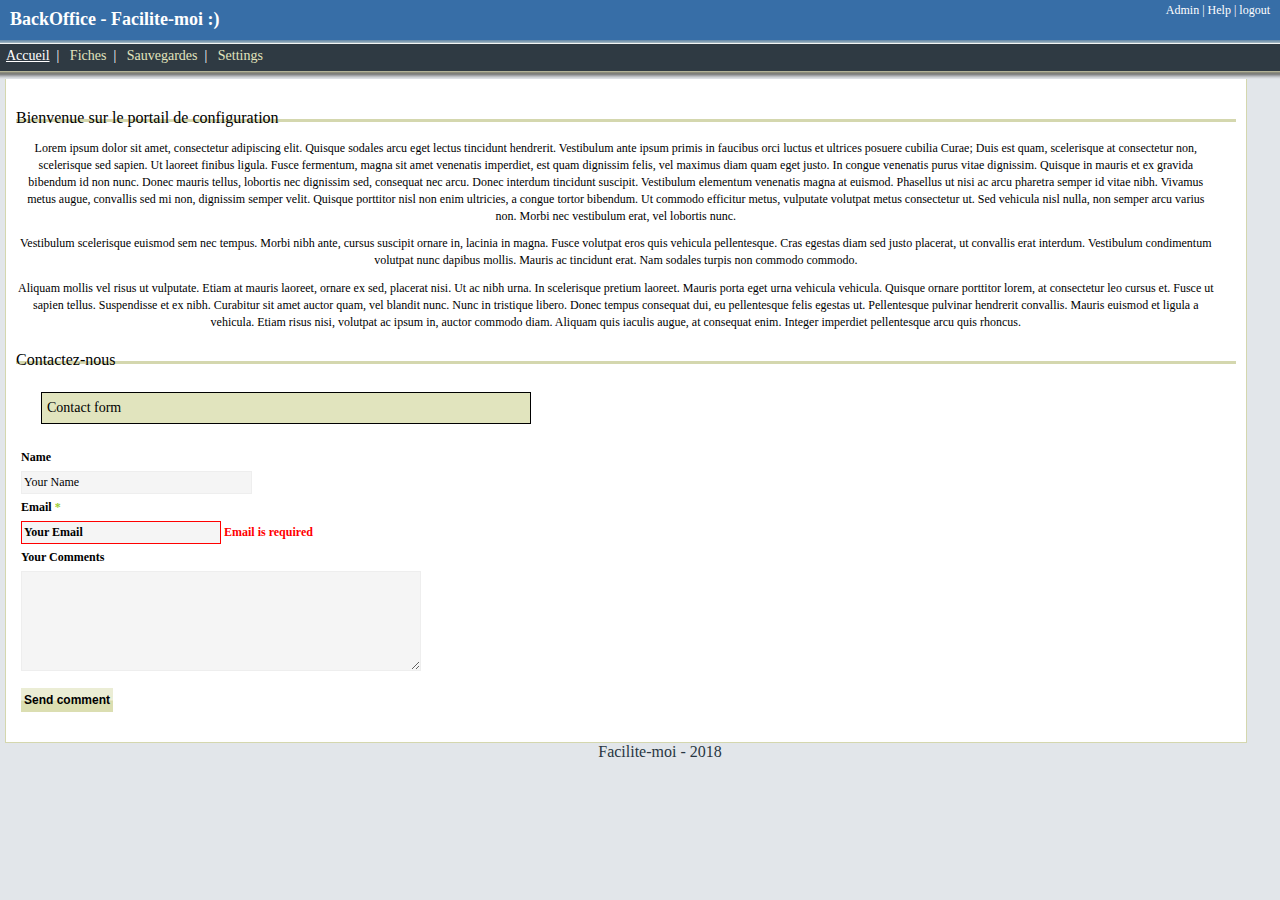
<file: Back/index.html>
<!DOCTYPE html PUBLIC "-//W3C//DTD XHTML 1.0 Strict//EN"
    "http://www.w3.org/TR/xhtml1/DTD/xhtml1-strict.dtd">

<html xmlns="http://www.w3.org/1999/xhtml">

<head>
  <meta http-equiv="Content-Type" content="text/html;charset=utf-8" />
  <title>BackOffice</title>
  <link rel="stylesheet" href="https://maxcdn.bootstrapcdn.com/bootstrap/3.3.7/css/bootstrap.min.css" integrity="sha384-BVYiiSIFeK1dGmJRAkycuHAHRg32OmUcww7on3RYdg4Va+PmSTsz/K68vbdEjh4u" crossorigin="anonymous">
  <link type="text/css" href="./css/style.css" rel="stylesheet" />

  <!--[if lte IE 6]>
    <link type="text/css" href="./css/style_ie6.css" rel="stylesheet" />
  <![endif]-->
  <script type="text/javascript" src="./js/jquery-1.2.6.min.js"></script>
  <script type="text/javascript" src="./js/script.js"></script>
</head>

<body>
<div id="page">

  <!-- header -->
  <div id="header">
      <div id="logo"><h1><a href="#" title="Your site name">BackOffice - Facilite-moi :)</a></h1></div>
      <div id="quicklink"><a href="#" title="Admin profile">Admin</a> | <a href="#" title="Help">Help</a> | <a href="#" title="logout">logout</a></div>
  </div>
  <!-- end header -->


  <!-- main menu -->
  <div id="mainmenu">
      <ul>
          <li><a href="index.html" title=""class="active">Accueil</a>&nbsp;&nbsp;|&nbsp;&nbsp;</li>
          <li><a href="fiches.php" title="">Fiches</a>&nbsp;&nbsp;|&nbsp;&nbsp;</li>
          <li><a href="sauvegardes.php" title="">Sauvegardes</a>&nbsp;&nbsp;|&nbsp;&nbsp;</li>
          <li><a href="#" title="">Settings</a></li>
      </ul>
  </div>
  <!-- end mainmenu -->


  <!-- content -->
      <div id="content">

                <!-- block Fade in/out Message box -->

                <h3><span class="title">Bienvenue sur le portail de configuration</span><span class="underlined">&nbsp;</span></h3>
				
				<div style="margin-left: :20px; margin-right :20px; text-align: center">
					<p>
				Lorem ipsum dolor sit amet, consectetur adipiscing elit. Quisque sodales arcu eget lectus tincidunt hendrerit. Vestibulum ante ipsum primis in faucibus orci luctus et ultrices posuere cubilia Curae; Duis est quam, scelerisque at consectetur non, scelerisque sed sapien. Ut laoreet finibus ligula. Fusce fermentum, magna sit amet venenatis imperdiet, est quam dignissim felis, vel maximus diam quam eget justo. In congue venenatis purus vitae dignissim. Quisque in mauris et ex gravida bibendum id non nunc. Donec mauris tellus, lobortis nec dignissim sed, consequat nec arcu. Donec interdum tincidunt suscipit. Vestibulum elementum venenatis magna at euismod. Phasellus ut nisi ac arcu pharetra semper id vitae nibh. Vivamus metus augue, convallis sed mi non, dignissim semper velit. Quisque porttitor nisl non enim ultricies, a congue tortor bibendum. Ut commodo efficitur metus, vulputate volutpat metus consectetur ut. Sed vehicula nisl nulla, non semper arcu varius non. Morbi nec vestibulum erat, vel lobortis nunc.
				<p>

Vestibulum scelerisque euismod sem nec tempus. Morbi nibh ante, cursus suscipit ornare in, lacinia in magna. Fusce volutpat eros quis vehicula pellentesque. Cras egestas diam sed justo placerat, ut convallis erat interdum. Vestibulum condimentum volutpat nunc dapibus mollis. Mauris ac tincidunt erat. Nam sodales turpis non commodo commodo.
<p>

Aliquam mollis vel risus ut vulputate. Etiam at mauris laoreet, ornare ex sed, placerat nisi. Ut ac nibh urna. In scelerisque pretium laoreet. Mauris porta eget urna vehicula vehicula. Quisque ornare porttitor lorem, at consectetur leo cursus et. Fusce ut sapien tellus. Suspendisse et ex nibh. Curabitur sit amet auctor quam, vel blandit nunc. Nunc in tristique libero. Donec tempus consequat dui, eu pellentesque felis egestas ut. Pellentesque pulvinar hendrerit convallis. Mauris euismod et ligula a vehicula. Etiam risus nisi, volutpat ac ipsum in, auctor commodo diam. 
Aliquam quis iaculis augue, at consequat enim. Integer imperdiet pellentesque arcu quis rhoncus.	
<p>
				</div>

                <h3><span class="title">Contactez-nous</span><span class="underlined">&nbsp;</span></h3>
				<form action="#" method="post">
                <fieldset>
                <legend>Contact form</legend>
    				<p>
        				<label>Name</label>
        				<input name="dname" value="Your Name" type="text" size="30" />
        				<label>Email <span class="required">*</span></label>
        				<input name="demail" class="error" value="Your Email" type="text" size="30" />
                        <span class="error">Email is required</span>
        				<label>Your Comments</label>
        				<textarea rows="5" cols="5"></textarea>
        				<br />
        				<input class="button" type="submit" value="Send comment" />
    				</p>
                </fieldset>
				</form>
                <!-- end block example form -->


                <div class="clear"></div>
      </div>
      <!-- end div content -->

  <!-- Footer -->
  <div id="footer">
      <ul>
          <h3>Facilite-moi - 2018</h3>
      </ul>
  </div>

</div>
<!-- end div page -->
</body>

</html>
</file>
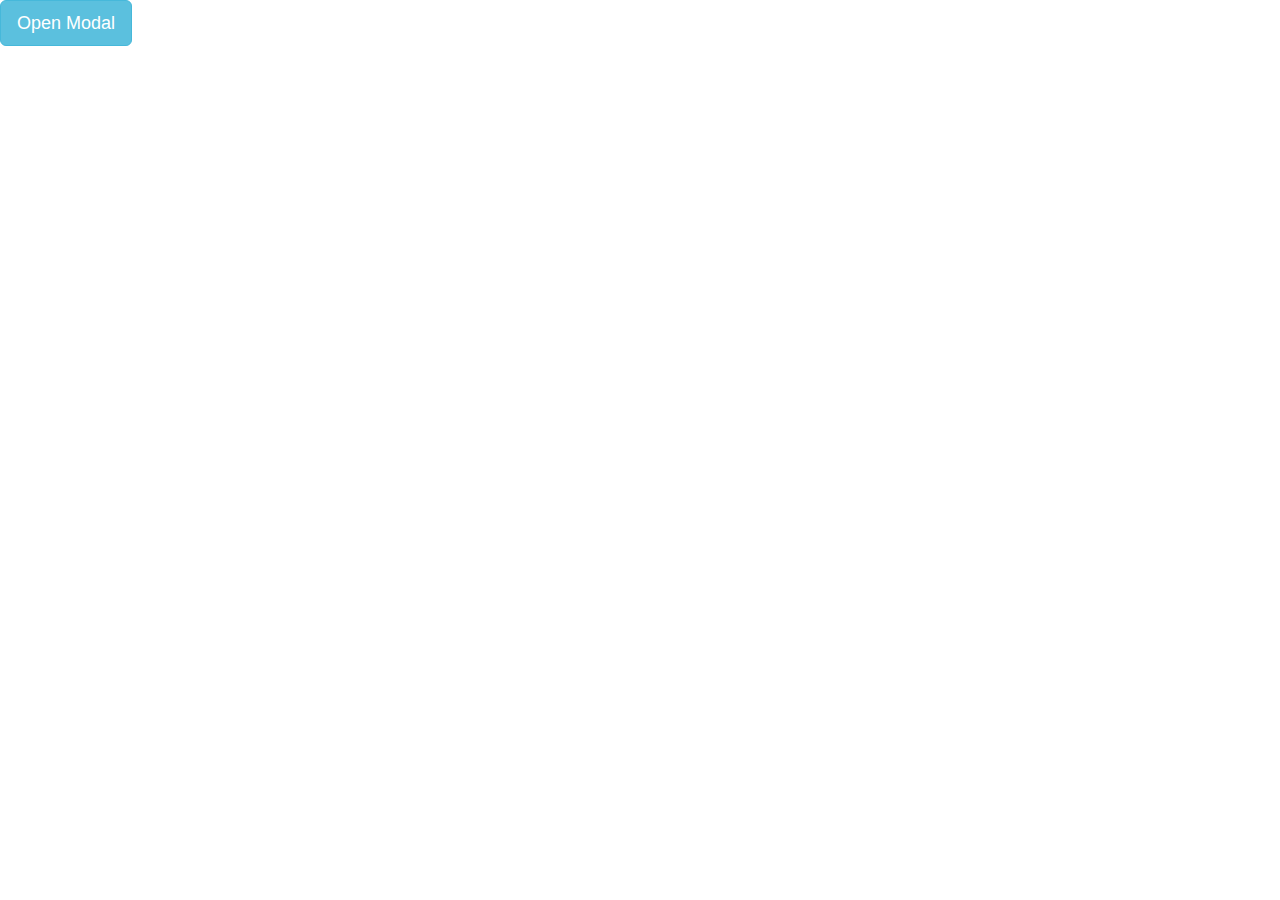
<file: test.html>
<!DOCTYPE html>
<html>
  <head>
    <title>Coucou</title>
    <link rel="stylesheet" href="https://maxcdn.bootstrapcdn.com/bootstrap/3.3.7/css/bootstrap.min.css">
<script src="https://ajax.googleapis.com/ajax/libs/jquery/1.12.4/jquery.min.js"></script>
<script src="https://maxcdn.bootstrapcdn.com/bootstrap/3.3.7/js/bootstrap.min.js"></script>
  </head>
  <body>

<!-- Trigger the modal with a button -->
<button type="button" class="btn btn-info btn-lg" data-toggle="modal" data-target="#myModal">Open Modal</button>

<!-- Modal -->
<div id="myModal" class="modal fade" role="dialog">
  <div class="modal-dialog">

    <!-- Modal content-->
    <div class="modal-content">
      <div class="modal-header">
        <button type="button" class="close" data-dismiss="modal">&times;</button>
        <h4 class="modal-title">Modal Header</h4>
      </div>
      <div class="modal-body">
        <p>Some text in the modal.</p>
      </div>
      <div class="modal-footer">
        <button type="button" class="btn btn-default" data-dismiss="modal">Close</button>
      </div>
    </div>

  </div>
</div>

  </body>
</html>
</file>
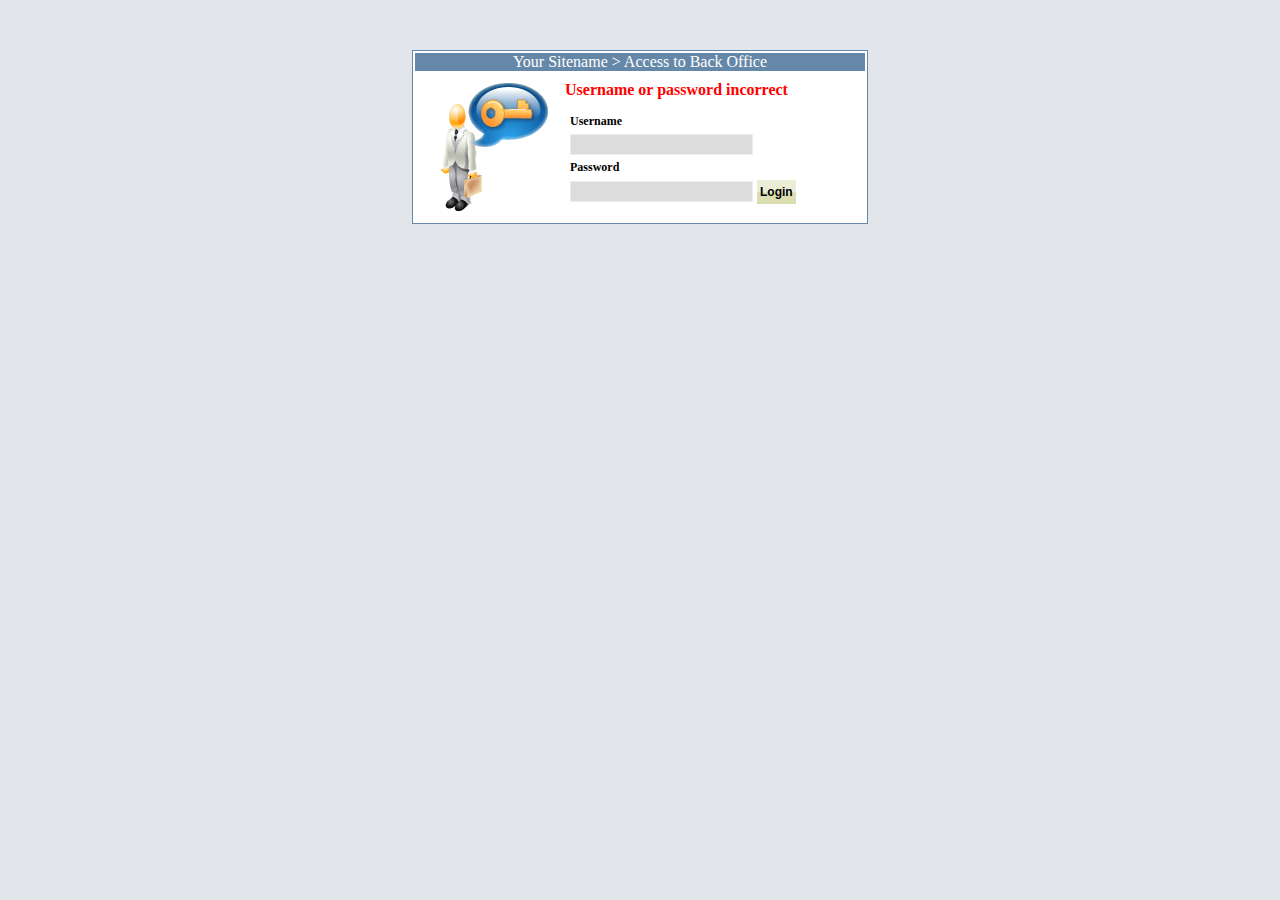
<file: Back/login.html>
<!DOCTYPE html PUBLIC "-//W3C//DTD XHTML 1.0 Strict//EN"
    "http://www.w3.org/TR/xhtml1/DTD/xhtml1-strict.dtd">

<html xmlns="http://www.w3.org/1999/xhtml">

<head>
  <meta http-equiv="Content-Type" content="text/html;charset=utf-8" />
  <title>BackOffice</title>
  <link type="text/css" href="./css/style.css" rel="stylesheet" />
  <!--[if lte IE 6]>
    <link type="text/css" href="./css/style_ie6.css" rel="stylesheet" />
  <![endif]-->
</head>

<body>
<div id="page">

  <!-- content -->
  <div id="container">
    <div id="logbox">
        	    <div id="logbox-title">Your Sitename > Access to Back Office</div>
        		<div id="logbox_left"></div>
        		<div id="logbox_right">
            		<span class="error">Username or password incorrect</span>
    	  			<form method="post" action="" class="logbox-form">
    	  				<p>
    			  			<label for="username">Username</label>
    						<input type="text" name="username" id="username" value="" />
    					</p>
    					<p>
    						<label for="password">Password</label>
    						<input type="password" name="password" id="password" value="" />
                        <input type="hidden" name="urlTo" value="" />
    					<input type="submit" name="submit" value="Login" class="button" />
                        </p>
    				</form>
				</div>
                <div class="clear"></div>
      	</div>
  </div>

</div>
</body>

</html>
</file>
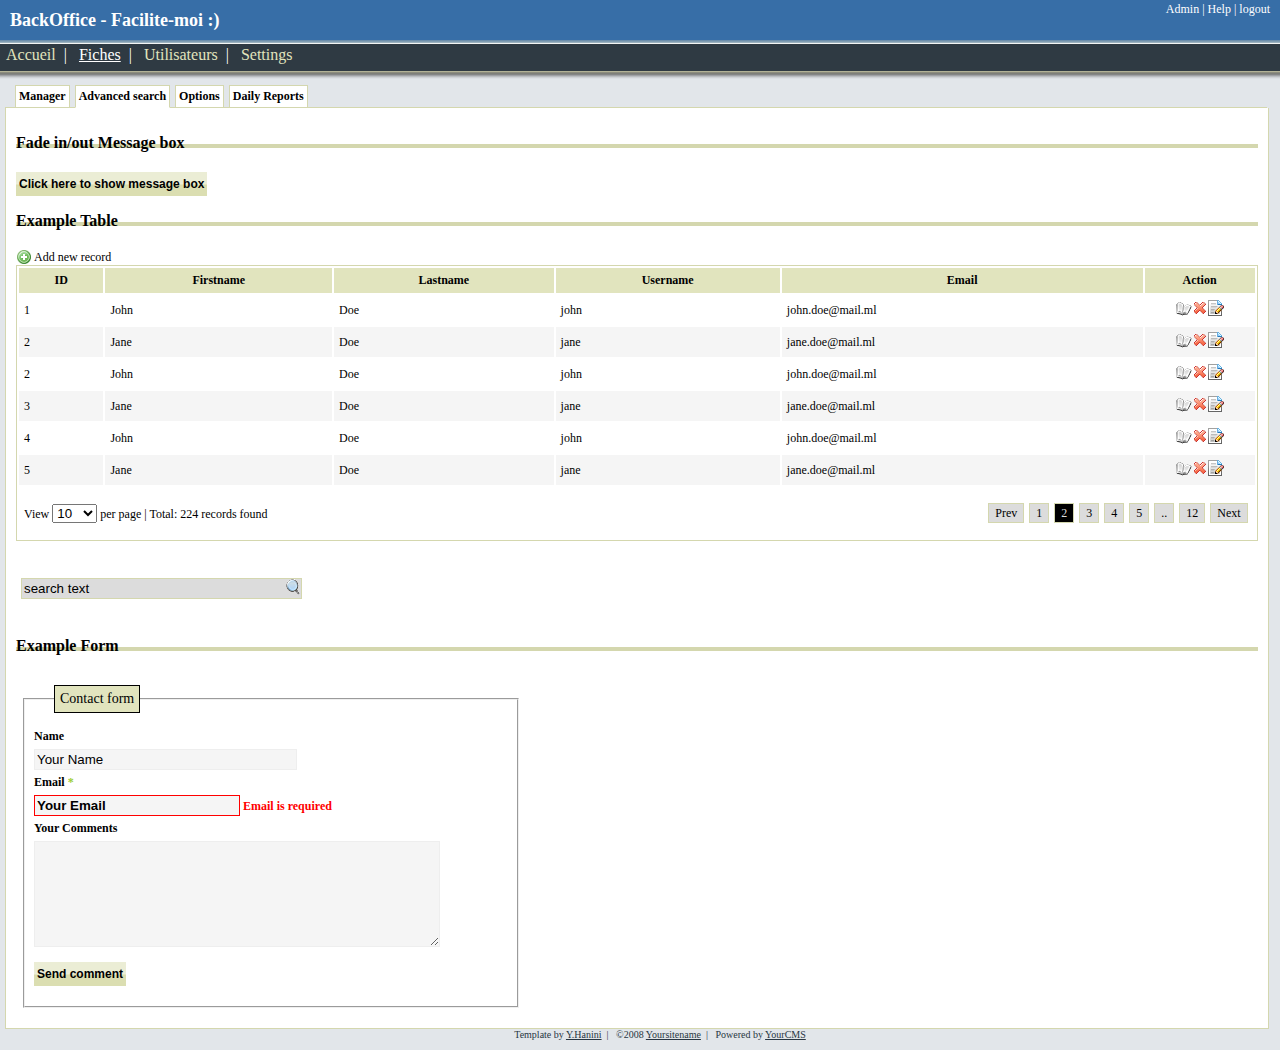
<file: Back/manage copie 2.html>
<!DOCTYPE html PUBLIC "-//W3C//DTD XHTML 1.0 Strict//EN"
    "http://www.w3.org/TR/xhtml1/DTD/xhtml1-strict.dtd">

<html xmlns="http://www.w3.org/1999/xhtml">

<head>
  <meta http-equiv="Content-Type" content="text/html;charset=utf-8" />
  <title>BackOffice</title>
  <link type="text/css" href="./css/style.css" rel="stylesheet" />
  <!--[if lte IE 6]>
    <link type="text/css" href="./css/style_ie6.css" rel="stylesheet" />
  <![endif]-->
  <script type="text/javascript" src="./js/jquery-1.2.6.min.js"></script>
  <script type="text/javascript" src="./js/script.js"></script>
</head>

<body>
<div id="page">

  <!-- header -->
  <div id="header">
      <div id="logo"><h1><a href="#" title="Your site name">BackOffice - Facilite-moi :)</a></h1></div>
      <div id="quicklink"><a href="#" title="Admin profile">Admin</a> | <a href="#" title="Help">Help</a> | <a href="#" title="logout">logout</a></div>
  </div>
  <!-- end header -->


  <!-- main menu -->
  <div id="mainmenu">
      <ul>
          <li><a href="#" title="">Accueil</a>&nbsp;&nbsp;|&nbsp;&nbsp;</li>
          <li><a href="#" title=""class="active">Fiches</a>&nbsp;&nbsp;|&nbsp;&nbsp;</li>
          <li><a href="#" title="">Utilisateurs</a>&nbsp;&nbsp;|&nbsp;&nbsp;</li>
          <li><a href="#" title="">Settings</a></li>
      </ul>
  </div>
  <!-- end mainmenu -->

    <div id="submenu">
        <ul>
            <li><a href="#" title="">Manager</a></li>
            <li><a href="#" title="" class="active">Advanced search</a></li>
            <li><a href="#" title="">Options</a></li>
            <li><a href="#" title="">Daily Reports</a></li>
        </ul>
        <div class="clear"></div>
    </div>

  <!-- content -->
      <div id="content">

                <!-- block Fade in/out Message box -->

                <h3><span class="title">Fade in/out Message box</span><span class="underlined">&nbsp;</span></h3>
                <input type="button" class="button" value="Click here to show message box" name="open_msgbox" id="open_msgbox" />
                <div class="msgbox" id="msgbox1">
                    <div class="icon"><img src="img/icons/alert.gif" alt="" title="" /></div>
                    <div class="text">
                        This block is used to display messages ( e.g. Your Page was successfully updated. )
                        <br />
                        click icon to close this message box!<br />
                    </div>
                    <div class="close"><a href="#" id="close_msgbox" title="Close message box"><img src="img/icons/icon_minus.gif" alt="" title="" /></a></div>
                    <div class="clear"></div>
                </div>
                <!-- end block Fade in/out Message box -->

                <!-- block example table -->

                <h3><span class="title">Example Table</span><span class="underlined">&nbsp;</span></h3>
                <a class="add" href="#" title="">Add new record</a>
                <div class="tablebox">
                  <table>
                      <thead>
                          <tr>
                            <th>ID</th>
                            <th>Firstname</th>
                            <th>Lastname</th>
                            <th>Username</th>
                            <th>Email</th>
                            <th class="action">Action</th>
                          </tr>
                      </thead>
                      <tbody>
                          <tr class="row0">
                            <td>1</td>
                            <td>John</td>
                            <td>Doe</td>
                            <td>john</td>
                            <td>john.doe@mail.ml</td>
                            <td class="action"><a href='#' title=""><img src="img/icons/contents.gif" alt="" title="" /></a><a href='#' title=""><img src="img/icons/trash_on.gif" alt="" title="" /></a><a href='#' title=""><img src="img/icons/edit_small.gif" alt="" title="" /></a></td>
                          </tr>
                          <tr class="row1">
                            <td>2</td>
                            <td>Jane</td>
                            <td>Doe</td>
                            <td>jane</td>
                            <td>jane.doe@mail.ml</td>
                            <td class="action"><a href='#' title=""><img src="img/icons/contents.gif" alt="" title="" /></a><a href='#' title=""><img src="img/icons/trash_on.gif" alt="" title="" /></a><a href='#' title=""><img src="img/icons/edit_small.gif" alt="" title="" /></a></td>
                          </tr>
                          <tr class="row0">
                            <td>2</td>
                            <td>John</td>
                            <td>Doe</td>
                            <td>john</td>
                            <td>john.doe@mail.ml</td>
                            <td class="action"><a href='#' title=""><img src="img/icons/contents.gif" alt="" title="" /></a><a href='#' title=""><img src="img/icons/trash_on.gif" alt="" title="" /></a><a href='#' title=""><img src="img/icons/edit_small.gif" alt="" title="" /></a></td>
                          </tr>
                          <tr class="row1">
                            <td>3</td>
                            <td>Jane</td>
                            <td>Doe</td>
                            <td>jane</td>
                            <td>jane.doe@mail.ml</td>
                            <td class="action"><a href='#' title=""><img src="img/icons/contents.gif" alt="" title="" /></a><a href='#' title=""><img src="img/icons/trash_on.gif" alt="" title="" /></a><a href='#' title=""><img src="img/icons/edit_small.gif" alt="" title="" /></a></td>
                          </tr>
                          <tr class="row0">
                            <td>4</td>
                            <td>John</td>
                            <td>Doe</td>
                            <td>john</td>
                            <td>john.doe@mail.ml</td>
                            <td class="action"><a href='#' title=""><img src="img/icons/contents.gif" alt="" title="" /></a><a href='#' title=""><img src="img/icons/trash_on.gif" alt="" title="" /></a><a href='#' title=""><img src="img/icons/edit_small.gif" alt="" title="" /></a></td>
                          </tr>
                          <tr class="row1">
                            <td>5</td>
                            <td>Jane</td>
                            <td>Doe</td>
                            <td>jane</td>
                            <td>jane.doe@mail.ml</td>
                            <td class="action"><a href='#' title=""><img src="img/icons/contents.gif" alt="" title="" /></a><a href='#' title=""><img src="img/icons/trash_on.gif" alt="" title="" /></a><a href='#' title=""><img src="img/icons/edit_small.gif" alt="" title="" /></a></td>
                          </tr>
                      </tbody>
                  </table>
                  <table>
                          <tr>
                              <td class="pagination_limit">
                              View
                              <select name="nlimit">
                                  <option value="10">10</option>
                                  <option value="20">20</option>
                                  <option value="50">50</option>
                                  <option value="100">100</option>
                              </select> per page | Total: 224 records found
                              </td>
                              <td class="pagination">
                                  <ul>
                                      <li><a href="#">Prev</a></li>
                                      <li><a href="#">1</a></li>
                                      <li><a href="#" class="selected">2</a></li>
                                      <li><a href="#">3</a></li>
                                      <li><a href="#">4</a></li>
                                      <li><a href="#">5</a></li>
                                      <li><a href="#">..</a></li>
                                      <li><a href="#">12</a></li>
                                      <li><a href="#">Next</a></li>
                                  </ul>
                              </td>
                          </tr>
                  </table>
                </div>
                <!-- end block example table -->
                <br />
                <form action="#" class="search" method="post">
                    <p>
                        <input name="searchtext" value="search text" type="text" class="search" size="30" />
                    </p>
                </form>
                <!-- block example form -->

                <h3><span class="title">Example Form</span><span class="underlined">&nbsp;</span></h3>
				<form action="#" method="post">
                <fieldset>
                <legend>Contact form</legend>
    				<p>
        				<label>Name</label>
        				<input name="dname" value="Your Name" type="text" size="30" />
        				<label>Email <span class="required">*</span></label>
        				<input name="demail" class="error" value="Your Email" type="text" size="30" />
                        <span class="error">Email is required</span>
        				<label>Your Comments</label>
        				<textarea rows="5" cols="5"></textarea>
        				<br />
        				<input class="button" type="submit" value="Send comment" />
    				</p>
                </fieldset>
				</form>
                <!-- end block example form -->


                <div class="clear"></div>
      </div>
      <!-- end div content -->

  <!-- Footer -->
  <div id="footer">
      <ul>
          <li>Template by <a href="http://www.wareteam.com" title="Yassine HANINI">Y.Hanini</a>&nbsp;&nbsp;|&nbsp;&nbsp;</li>
          <li>&copy;2008 <a href="#" title="">Yoursitename</a>&nbsp;&nbsp;|&nbsp;&nbsp;</li>
          <li>Powered by <a href="#" title="">YourCMS</a></li>
      </ul>
  </div>

</div>
<!-- end div page -->
</body>

</html>
</file>
<file: Back/css/style.css>
/********************************************
   AUTHOR:  			Yassine HANINI
   WEBSITE:   			http://www.wareteam.com/
   TEMPLATE NAME:		BAT (Basic admin template)
   TEMPLATE CODE: 	    t1
   VERSION:             0.1
 *******************************************/

body {
    background-color: #E2E6EA;
    color: #ffffff;
    font-family: Trebuchet MS, Verdana;
    margin: 0;
    padding: 0;
    
}

.clear {
    clear:both;
}

#page {
  width: 100%;
  margin: auto;
}

h3 {
    font-family: Trebuchet MS, Verdana;
    font-size: 16px;
}

a {
  color: #000000;
  text-decoration: none;
}

a:visited {
  color: #ffffff;
}

    a.add {
        background:transparent url(../img/icons/add.gif) no-repeat scroll left center;
        color:#000000;
        padding-left: 18px;
    }

img {
    border:0;
}


/*************/
/* header    */
/*************/
#header {
    background-color: #376EA7;
    height: 40px;
}
    #header a {
      color: #ffffff;
    }
#logo {
    float: left;
    padding-top: 10px;
}
    #logo h1 {
        color:#ffffff;
        padding-left: 10px;
        font-size: 18px;
        font-weight: bold;
        padding-top:0;
        margin-top:0;
    }
        #logo h1 a {
          text-decoration: none;
          padding-top:0;
        }

#quicklink {
    float: right;
    padding-right: 10px;
    padding-top: 2px;
    font-size: 12px;
}

/*************/
/* main menu */
/*************/
#mainmenu {
    background-image: url(../img/bg_menu.gif); background-repeat: repeat-x;
    height:39px;
    padding:6px 0 0 6px;
}
    #mainmenu ul{
        list-style-type: none;
        margin: 0;
        padding: 0;
    }
      #mainmenu ul li{
          display: inline;
          color: #ffffff;
      }
        #mainmenu li a{
            color: #E1E4BE;
            text-decoration: none;
        }
    #mainmenu .active{
            color: #ffffff;
            text-decoration: underline;
        }

/*************/
/* sub menu  */
/*************/
#submenu {
    border-bottom: 1px solid #D4D7AE;
    margin-left:5px;
    margin-bottom:0px;
    padding:0 10px;
    width:97%;
}

    #submenu ul{
        list-style-type: none;
        margin: 0;
        padding: 0;
    }
        #submenu li {
            margin: 0;
            padding: 0;
            display: inline;
            list-style-type: none;
        }

        #submenu a:link, #submenu a:visited {
            float: left;
            font-weight: bold;
            font-size: 12px;
            margin: 0 5px 0px 0px;
            padding: 3px;
            text-decoration: none;
            color: #000000;
            border-top: 1px solid #D4D7AE;
            border-right: 1px solid #D4D7AE;
            border-left: 1px solid #D4D7AE;
            background-color: #ffffff;
        }
        #submenu a.active {
          border-bottom: 1px solid #ffffff;
          margin-bottom: -1px;
        }


/*************/
/* content */
/*************/

#content {
    background-color: #ffffff;
    border-bottom: 1px solid #D4D7AE;
    border-right: 1px solid #D4D7AE;
    border-left: 1px solid #D4D7AE;
    color:#000000;
    font-size:12px;
    float:left;
    min-height:385px;
    margin-left:5px;
    padding:10px;
    width:97%;
}
    #content span.underlined {
        border:none;
        border-bottom: 3px solid #D4D7AE;
        background-color: #D4D7AE;
        color:#000000;
        display:block;
        height:1px;
        margin:0;
        overflow:hidden;
        padding:0;
        position:relative;
        top:-8px;
        z-index:1;
    }
    #content span.title {
        position:relative;
        z-index:2;
    }


/*************/
/* footer */
/*************/
#footer {
    color:#283642;
    font-size: 10px;
    text-align: center;
    margin: 10px 0;
}
    #footer ul{
        list-style-type: none;
        margin: 0;
    }
      #footer ul li{
          display: inline;
      }
        #footer li a{
            color:#283642;
            text-decoration: underline;
        }

/*****************/
/* form elements */
/*****************/
form {
	margin:0;
    padding: 10px 5px;
    width:500px;
}
    form span.error{
      color: #FF0000;
    }


legend {
    border: 1px solid #000000;
    color:#000000;
    background-color: #E1E4BE;
    padding: 5px;
    margin-left:20px;
    font-size: 14px;
}

label {
	font-weight:bold;
	margin:5px 0;
    width:100px;
    font-size:12px;
    display:block;
}
    label span.required {
      color: #9ACD32;
    }

input {
	padding:2px;
	border:1px solid #eee;
	color:#000000;
    background-color: #F5F5F5 ;
}
    input.error {
    	border:1px solid #FF0000;
        color:#000000;
    }

textarea {
	width:400px;
	padding:2px;
	border:1px solid #eee;
	height:100px;
	display:block;
    color:#000000;
    background-color: #F5F5F5 ;
}
    textarea.error {
    	border:1px solid #FF0000;
        color:#000000;
    }

input.button {
	font: bold 12px Arial, Sans-serif;
	height: 24px;
	margin: 0;
	padding: 2px 3px;
	color: #000000;
	background: #8EB50C url(../img/button-bg.jpg) repeat-x 0 0;
	border: none;
}

form.search {
    margin:0;
    padding: 10px 5px;
	border: none;
	background-color: transparent;
}

input.search {
    color:#000000;
    background: #DCDCDC url(../img/icons/search.gif) no-repeat top right;
    padding-right:20px;
    border:1px solid #D4D7AE;
}

/***************/
/* login page */
/***************/

#logbox {
    width:450px;
    border: 1px solid #6588A8;
    background-color: #ffffff;
    padding: 2px;
    margin: 50px auto;
}

#logbox-title {
    background-color: #6588A8;
    text-align: center;
}

#logbox_right {
	float:left;
	margin:10px 20px 0 0;
}

#logbox_left {
	float:left;
    width: 150px;
    height:150px;
    background-image: url(../img/keys.gif);
}

.error {
	width:200px;
	color: red;
	font-weight: bold;
}

.logbox-form {
    border:none;
    background-color: #ffffff;
    color: #000000;
    margin: 0;
    width:auto;
}
    .logbox-form input{
        background-color: #DCDCDC;
    }

    .logbox-form input:focus{
        border: 1px solid green;
    }

.logbox-form p {
    margin: 0;
}

/******************/
/* table elements */
/******************/

.tablebox {
  border: 1px solid #D4D7AE;
}


table {
  border:none;
  width:100%;
}

table thead tr {
  background-color: #E1E4BE;
}

th {
  color: #000000;
  padding: 5px;
}

td{
  padding: 5px;
}

.row0 {
  background-color: #ffffff;
}

.row1 {
  background-color: #F5F5F5;
}

th.action, td.action {
  width: 100px;
  text-align: center;
}

/******************/
/* pagination */
/******************/

.pagination {
  text-align: right;
}

    .pagination ul li a {
      color:#000000;
      border:1px solid #D4D7AE;
      background-color:#DCDCDC;
      padding: 2px 6px;
    }
    .pagination ul li {
        list-style-type: none;
        margin-right: 2px;
        display:inline;
    }
    .pagination ul li a.selected {
      background-color: #000000;
      color: #DCDCDC;
    }
.pagination_limit {
   text-align: left;
}

/******************/
/* message box  */
/******************/

.msgbox {
  border: 1px dashed #000000;
  background-color: #EEE8AA;
  width: 555px;
  padding: 10px;
  display: none;
  margin:auto;
}
  .msgbox .icon {
    float:left;
    width:32px;
  }
  .msgbox .text {
    float:left;
    width:500px;
    padding-left:5px;
  }
  .msgbox .close {
    float:right;
    margin: 0;
  }

/******************/
/* perso  */
/******************/

blocktext {
 padding-left: :20px;
 padding-right :20px;
text-align: center;
background-color: black
 }
</file>
<file: Back/css/style_ie6.css>
#content {
    height:385px;
}
</file>
